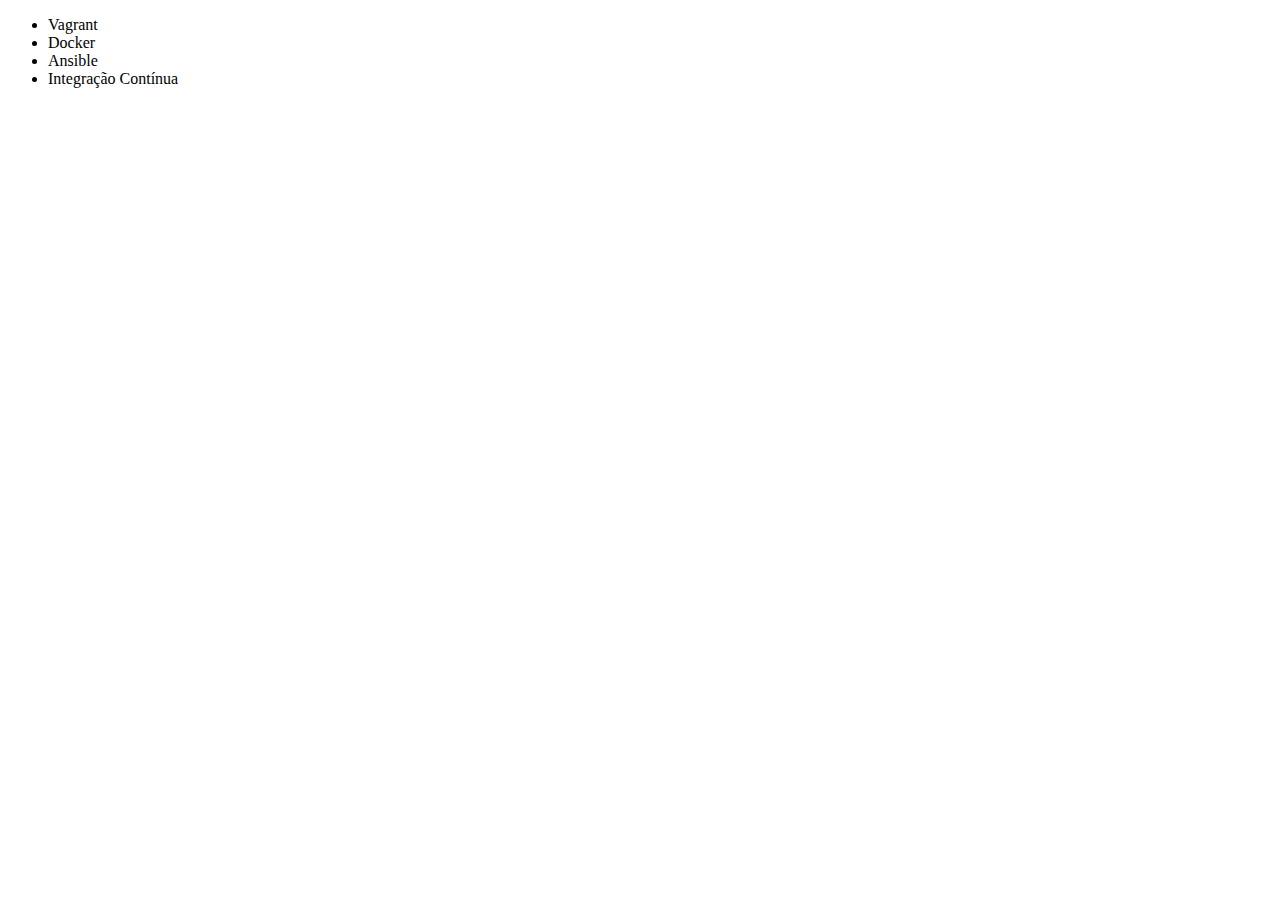
<file: Git-GitHub/index.html>
<!DOCTYPE html>
<html lang="pt-br">
<head>
    <meta charset="UTF-8">
    <title>Cursos da Alura</title>
</head>
<body>
    <ul>
        <li>Vagrant</li>
        <li>Docker</li>
        <li>Ansible</li>
        <li>Integração Contínua</li>
    </ul>
</body>
</html>
</file>
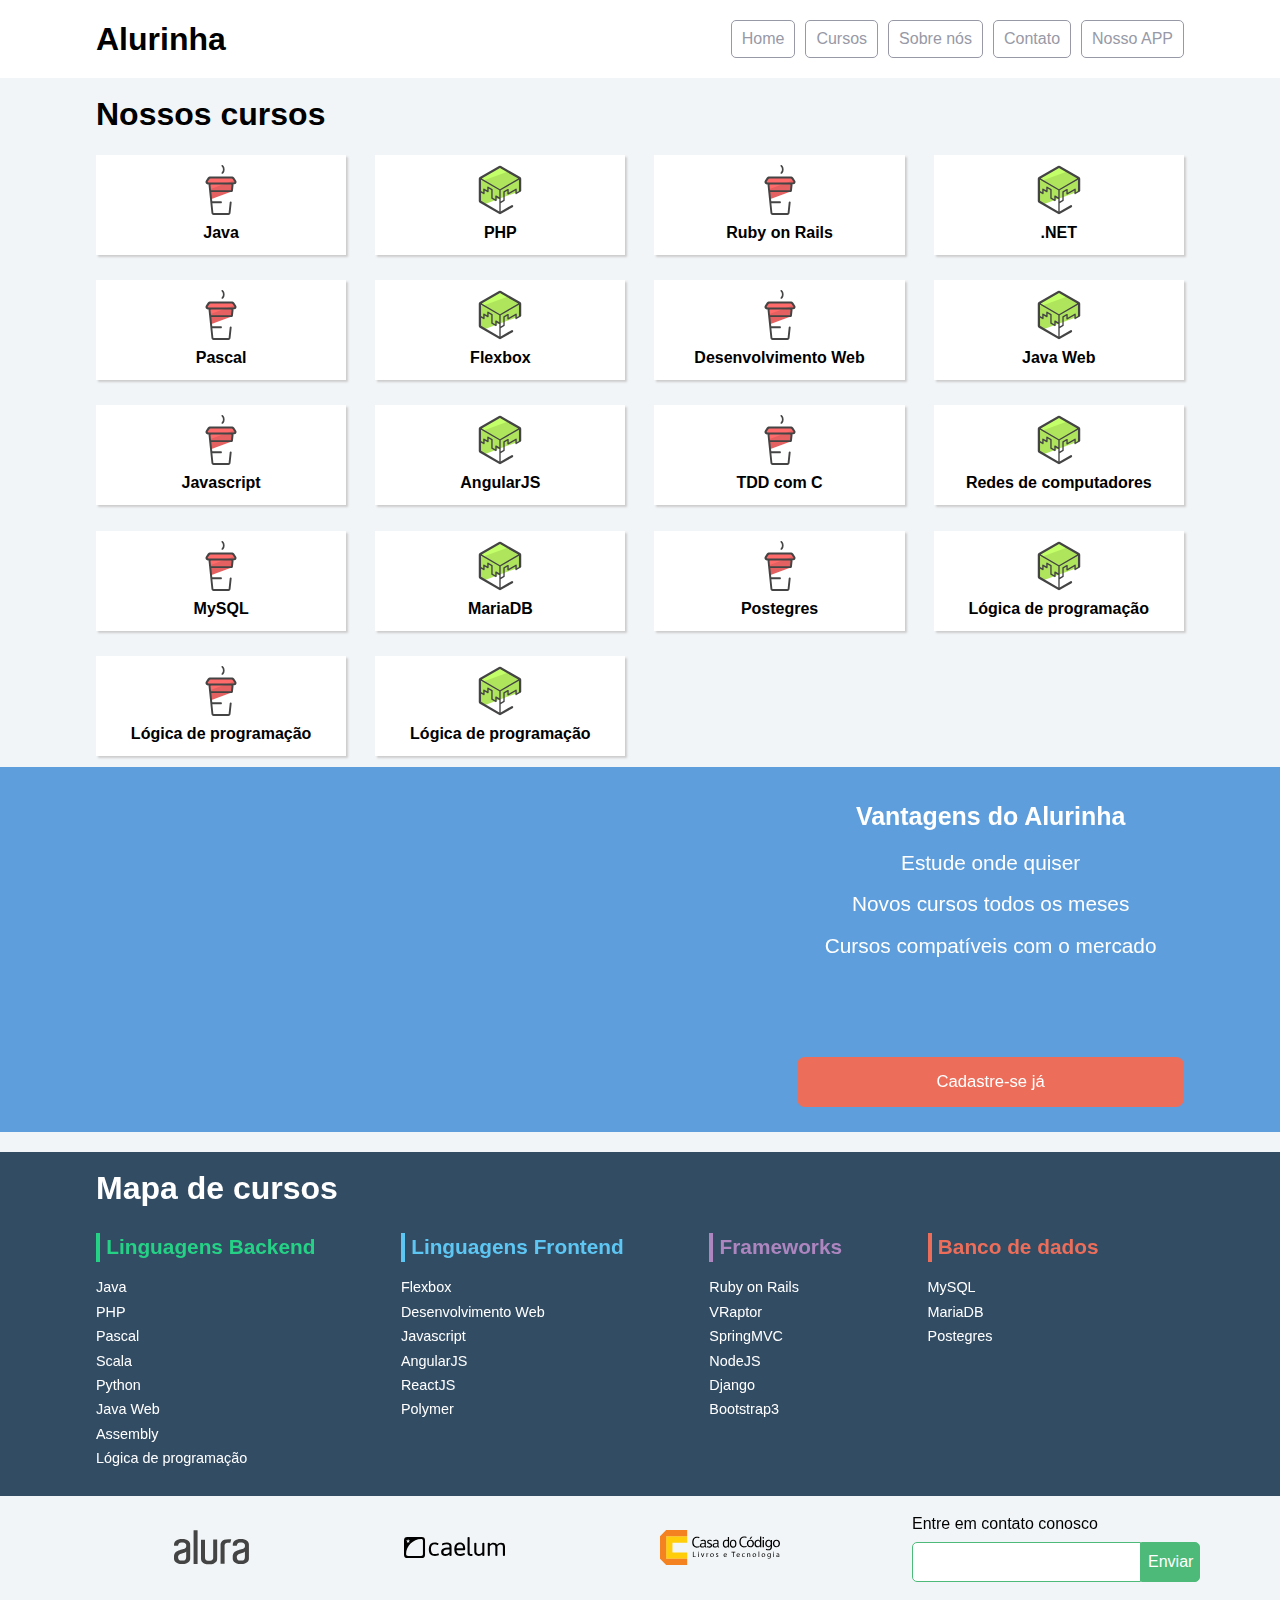
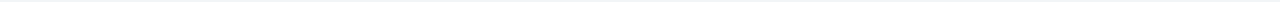
<file: Flexbox/posicione-elementos-com-flexbox-809f39a39e473c574e3c6d9d9929626f8d1352fa/index.html>
<!doctype html>
<html>
<head>
	<meta charset="utf-8">
	<meta name="viewport" content="width=device-width, initial-scale=1">
	<title>Alurinha | Cursos online</title>
	<link rel="stylesheet" href="css/reset.css">
	<link rel="stylesheet" href="css/style.css">
	<link rel="stylesheet" href="css/flexbox.css">
</head>
<body>

	<header class="cabecalhoPrincipal">
		<div class="container">
			<h1 class="cabecalhoPrincipal-titulo">
				<a href="#">Alurinha</a>
			</h1>

			<nav class="cabecalhoPrincipal-nav">
				<a class="cabecalhoPrincipal-nav-link" href="#">Home</a>
				<a class="cabecalhoPrincipal-nav-link" href="#">Cursos</a>
				<a class="cabecalhoPrincipal-nav-link" href="#">Sobre nós</a>
				<a class="cabecalhoPrincipal-nav-link" href="#">Contato</a>
				<a class="cabecalhoPrincipal-nav-link cabecalhoPrincipal-nav-link-app" href="#">Nosso APP</a>
			</nav>
		</div>

	</header>

	<main class="conteudoPrincipal">
		<div class="container">
			<h2 class="subtitulo">Nossos cursos</h2>

			<nav>
				<ul class="conteudoPrincipal-cursos">
					<li class="conteudoPrincipal-cursos-link"><a href="#">Java</a></li>
					<li class="conteudoPrincipal-cursos-link"><a href="#">PHP</a></li>
					<li class="conteudoPrincipal-cursos-link"><a href="#">Ruby on Rails</a></li>
					<li class="conteudoPrincipal-cursos-link"><a href="#">.NET</a></li>
					<li class="conteudoPrincipal-cursos-link"><a href="#">Pascal</a></li>
					<li class="conteudoPrincipal-cursos-link"><a href="#">Flexbox</a></li>
					<li class="conteudoPrincipal-cursos-link"><a href="#">Desenvolvimento Web</a></li>
					<li class="conteudoPrincipal-cursos-link"><a href="#">Java Web</a></li>
					<li class="conteudoPrincipal-cursos-link"><a href="#">Javascript</a></li>
					<li class="conteudoPrincipal-cursos-link"><a href="#">AngularJS</a></li>
					<li class="conteudoPrincipal-cursos-link"><a href="#">TDD com C</a></li>
					<li class="conteudoPrincipal-cursos-link"><a href="#">Redes de computadores</a></li>
					<li class="conteudoPrincipal-cursos-link"><a href="#">MySQL</a></li>
					<li class="conteudoPrincipal-cursos-link"><a href="#">MariaDB</a></li>
					<li class="conteudoPrincipal-cursos-link"><a href="#">Postegres</a></li>
					<li class="conteudoPrincipal-cursos-link"><a href="#">Lógica de programação</a></li>
					<li class="conteudoPrincipal-cursos-link"><a href="#">Lógica de programação</a></li>
					<li class="conteudoPrincipal-cursos-link"><a href="#">Lógica de programação</a></li>
				</ul>
			</nav>
		</div>

		<section class="videoSobre">
			<div class="container">
				<iframe class="videoSobre-video" width="560" height="315" src="https://www.youtube.com/embed/bIlOsJzBVaY?list=PLh2Y_pKOa4UcF1BYPJR3EIMRi3nWAUxIp" frameborder="0" allowfullscreen></iframe>
				
				<div class="videoSobre-sobre">
					<h2 class="videoSobre-sobre-title">Vantagens do Alurinha</h2>
					<ul class="videoSobre-sobre-list">
						<li class="videoSobre-sobre-item">Estude onde quiser</li>
						<li class="videoSobre-sobre-item">Novos cursos todos os meses</li>
						<li class="videoSobre-sobre-item">Cursos compatíveis com o mercado</li>
					</ul>
					<button class="videoSobre-button">Cadastre-se já</button>
				</div>
			</div>
		</section>

	</main>

	<footer class="rodapePrincipal">
		<div class="container">

			<section class="rodapePrincipal-navMap">
				<h3 class="subtitulo">Mapa de cursos</h3>
				<nav class="rodapePrincipal-navMap-list">

					<h4 class="navmap-list-title navmap-list-title-backend">Linguagens Backend</h4>
					<a class="rodapePrincipal-navMap-link" href="#">Java</a>
					<a class="rodapePrincipal-navMap-link" href="#">PHP</a>
					<a class="rodapePrincipal-navMap-link" href="#">Pascal</a>
					<a class="rodapePrincipal-navMap-link" href="#">Scala</a>
					<a class="rodapePrincipal-navMap-link" href="#">Python</a>
					<a class="rodapePrincipal-navMap-link" href="#">Java Web</a>
					<a class="rodapePrincipal-navMap-link" href="#">Assembly</a>
					<a class="rodapePrincipal-navMap-link" href="#">Lógica de programação</a>

					<h4 class="navmap-list-title navmap-list-title-frontend">Linguagens Frontend</h4>
					<a class="rodapePrincipal-navMap-link" href="#">Flexbox</a>
					<a class="rodapePrincipal-navMap-link" href="#">Desenvolvimento Web</a>
					<a class="rodapePrincipal-navMap-link" href="#">Javascript</a>
					<a class="rodapePrincipal-navMap-link" href="#">AngularJS</a>
					<a class="rodapePrincipal-navMap-link" href="#">ReactJS</a>
					<a class="rodapePrincipal-navMap-link" href="#">Polymer</a>
					
					<h4 class="navmap-list-title navmap-list-title-framework">Frameworks</h4>
					<a class="rodapePrincipal-navMap-link" href="#">Ruby on Rails</a>
					<a class="rodapePrincipal-navMap-link" href="#">VRaptor</a>
					<a class="rodapePrincipal-navMap-link" href="#">SpringMVC</a>
					<a class="rodapePrincipal-navMap-link" href="#">NodeJS</a>
					<a class="rodapePrincipal-navMap-link" href="#">Django</a>
					<a class="rodapePrincipal-navMap-link" href="#">Bootstrap3</a>

					<h4 class="navmap-list-title navmap-list-title-bancoDeDados">Banco de dados</h4>
					<a class="rodapePrincipal-navMap-link" href="#">MySQL</a>
					<a class="rodapePrincipal-navMap-link" href="#">MariaDB</a>
					<a class="rodapePrincipal-navMap-link" href="#">Postegres</a>

				</nav>
			</section>

		</div>

		<section class="rodapePrincipal-patrocinadores">
			<div class="container">
				<ul class="rodapePrincipal-patrocinadores-list">
					<li>
						<a class="rodapePrincipal-patrocinadores-list-link patrocinadores-list-link-alura" href="#">
							<img src="img/logos/alura.svg" alt="Logo da Alura">
						</a>
					</li>
					<li>
						<a class="rodapePrincipal-patrocinadores-list-link patrocinadores-list-link-caelum" href="#">
							<img src="img/logos/caelum.svg" alt="Logo da Caelum">
						</a>
					</li>
					<li>
						<a class="rodapePrincipal-patrocinadores-list-link patrocinadores-list-link-casaDoCodigo" href="#">
							<img src="img/logos/cdc.svg" alt="Logo da Casa do Código">
						</a>
					</li>
				</ul>
				<form class="rodapePrincipal-contatoForm" action="#">
					<fieldset>
						<legend class="rodapePrincipal-contatoForm-legend" for="email-contato">Entre em contato conosco</legend>
						<div class="rodapePrincipal-contatoForm-fieldset"> 
							<input class="rodapePrincipal-contatoForm-emailInput" type="email" name="email-contato" id="email-contato">
							<button class="rodapePrincipal-contatoForm-submit" type="submit">Enviar</button>
						</div>
					</fieldset>
				</form>
			</div>
		</section>
	</footer>

</body>
</html>
</file>
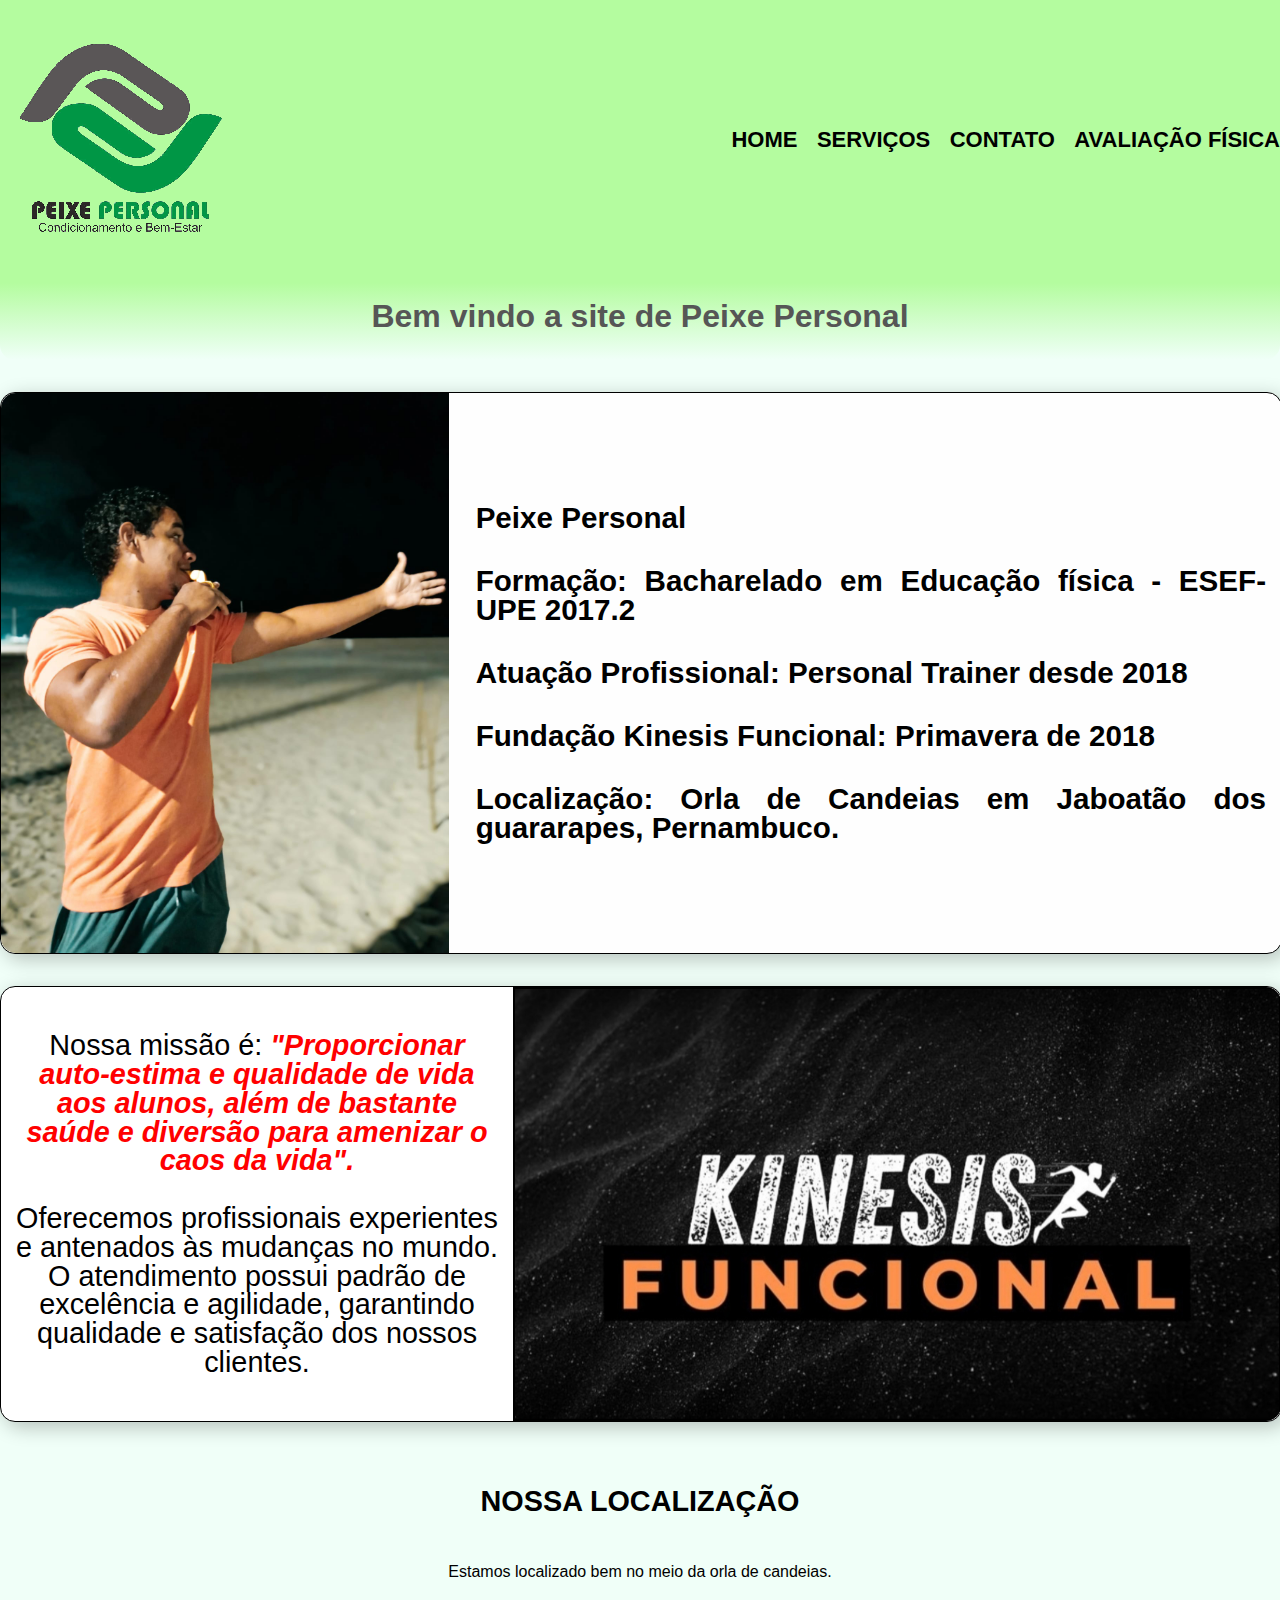
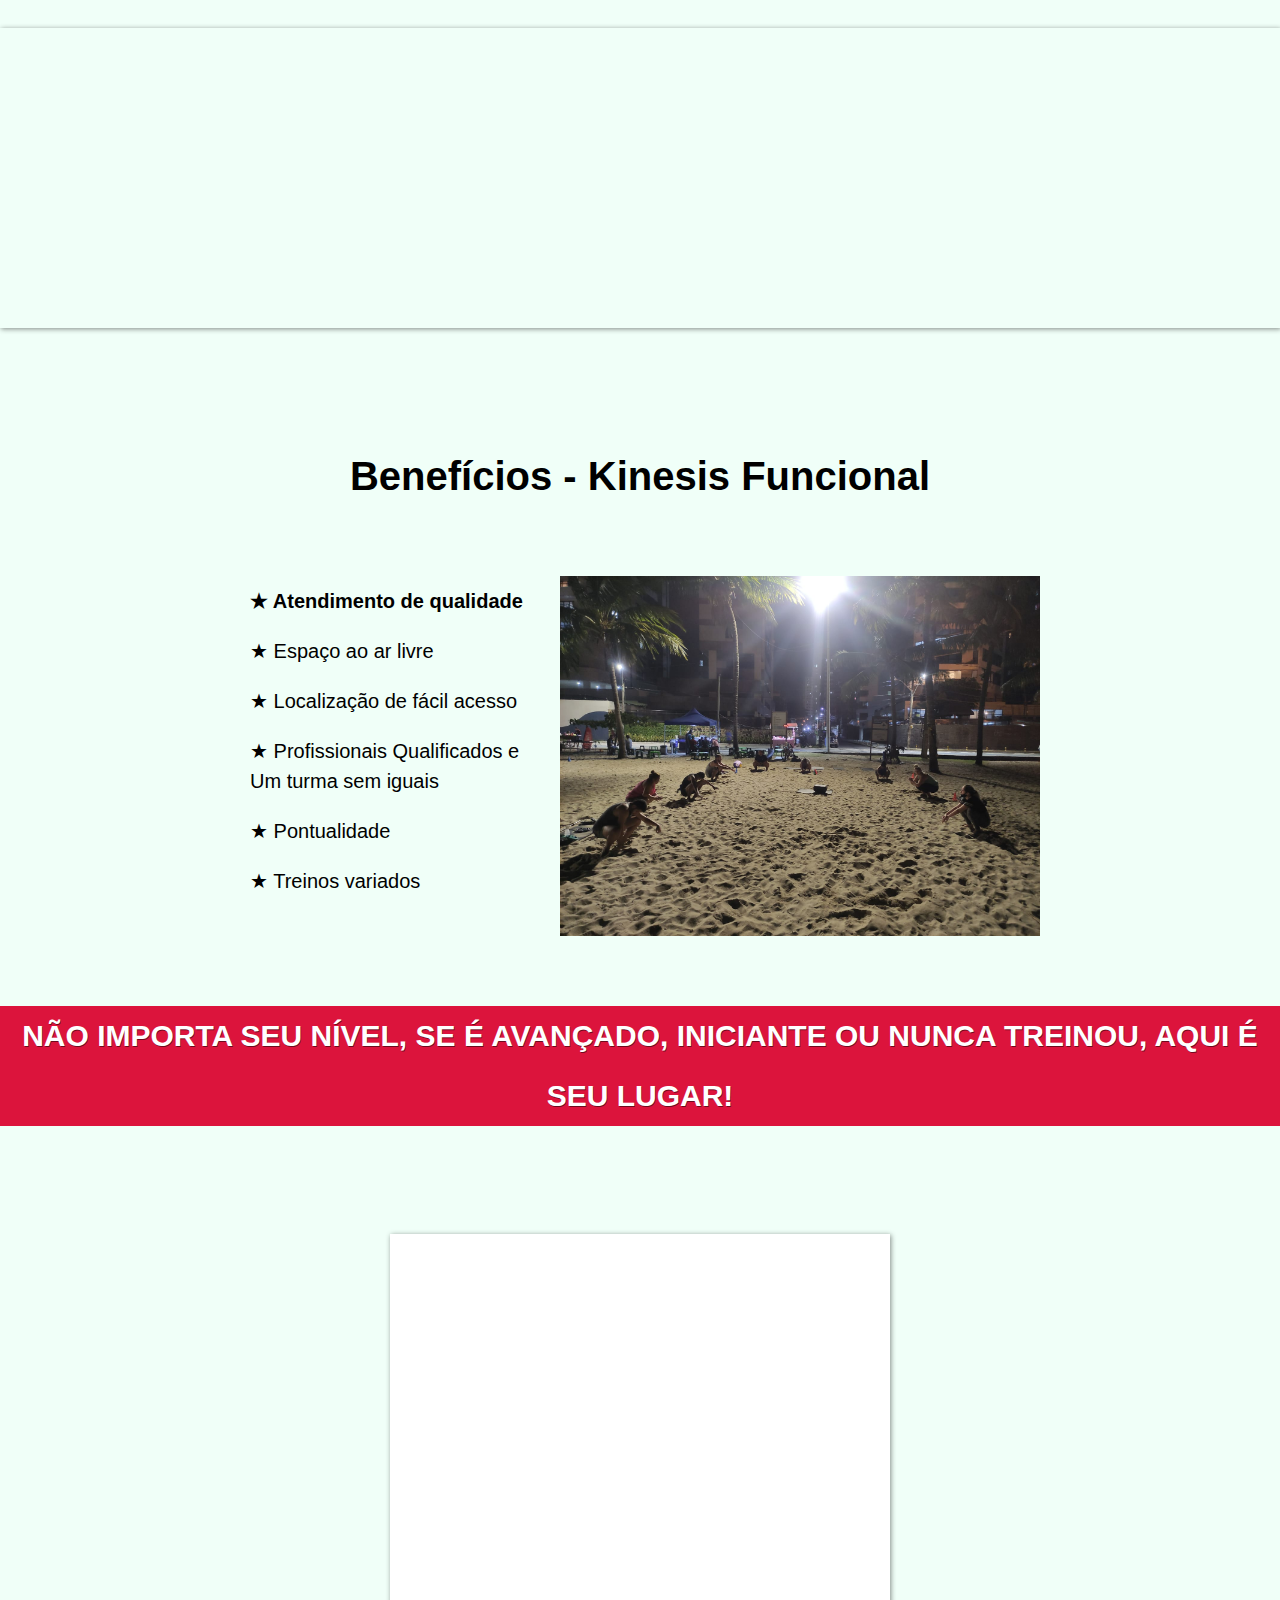
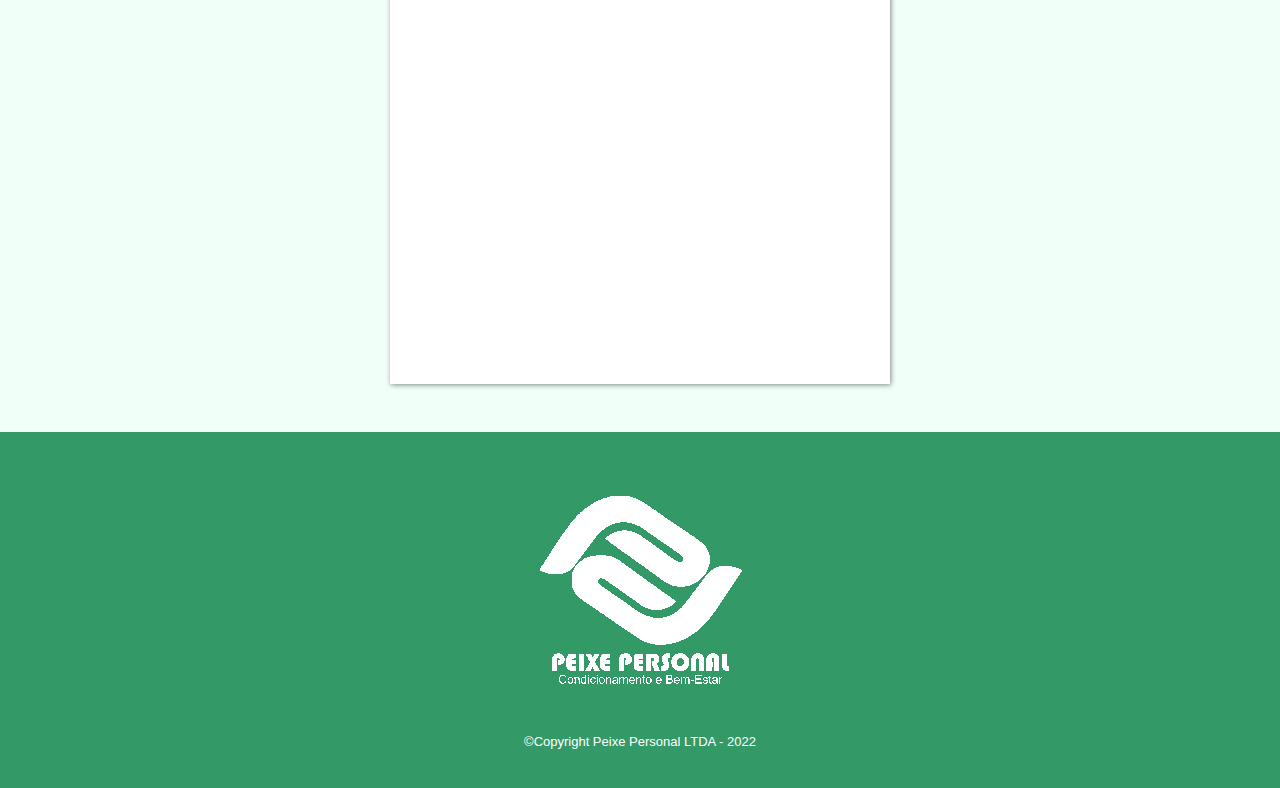
<file: html-css3-alura/alura funcional/index.html>
<!DOCTYPE html>
<html lang="pt-br">
    <head>
        <meta charset="UTF-8">
        <link rel="shortcut icon" href="imagens/favicon.ico" type="image/x-icon">
        <title>Peixe Personal</title>
        <meta name="viewport" content="width=device-width, initial-scale=1.0">
        <link rel="stylesheet" href="css/reset.css">
        <link rel="stylesheet" href="css/style.css">
        <link rel="shortcut icon" href="imagens/favicon.ico" type="image/x-icon">
    </head>
    <body>
        <header>
            <div class="caixa">
                <h1><img class="pps" src="imagens/peixepersonal.png"></h1>
                <nav>
                    <ul>
                        <li><a href="index.html" target="_self" rel="prev">Home</a></li>
                        <li><a href="produtos/produtos.html" target="_self" rel="next">Serviços</a></li>
                        <li><a href="contato/contato.html" target="_self" rel="next">Contato</a></li>
                        <li><a href="http://www.saudeemmovimento.com.br/saude/avaliation_fisica_i.htm" target="_blank" rel="nofollow">Avaliação Física</a></li>                
                    </ul>
                </nav>
            </div>
        </header>
        <main>
            <h2 class="bemvindo">Bem vindo a site de Peixe Personal</h2>
            <div class="descricao-site">
                <section class="peixepersonal">
                <img class="peixefoto" src="imagens/peixe1.jpeg">
                <ul>
                    <li>Peixe Personal</li>
                    <li>Formação: Bacharelado em Educação física - ESEF-UPE 2017.2</li> 
                    <li>Atuação Profissional: Personal Trainer desde 2018</li>
                    <li>Fundação Kinesis Funcional: Primavera de 2018</li>
                    <li>Localização: Orla de Candeias em Jaboatão dos guararapes, Pernambuco.</li>
                </ul>
            </section>
            <section class="kinesisfuncional">
                <div class="textokinesis">
                <p  id="missao"><em>Nossa missão é: <strong> "Proporcionar auto-estima e qualidade de vida aos alunos, além de bastante saúde e diversão para amenizar o caos da vida".</strong></em><br><br>Oferecemos profissionais experientes e antenados às mudanças no mundo. O atendimento possui padrão de excelência e agilidade, garantindo qualidade e satisfação dos nossos clientes.</p>
                </div>
                <img class="kinesisfoto" src="imagens/kinesis.png">
            </section> 
            </div>
            <section class="mapa">
                <h3 class="localizacao">NOSSA LOCALIZAÇÃO</h3>
                <p>Estamos localizado bem no meio da orla de candeias.</p>
                <div class="mapa-conteudo">
                    <iframe src="https://www.google.com/maps/embed?pb=!1m18!1m12!1m3!1d3949.082317375147!2d-34.920496949193584!3d-8.19446269407345!2m3!1f0!2f0!3f0!3m2!1i1024!2i768!4f13.1!3m3!1m2!1s0x7aae14e2e601b1d%3A0x68431d89dbc5277c!2sKinesis%20funcional!5e0!3m2!1spt-BR!2sbr!4v1658522866418!5m2!1spt-BR!2sbr" width="100%" height="300" style="border:0;" allowfullscreen="" loading="lazy" referrerpolicy="no-referrer-when-downgrade"></iframe>
                </div>
            </section> 
            <section class="beneficios">
                <h2>Benefícios - Kinesis Funcional</h2>
                    <div class="conteudo-beneficios">
                        <ul class="lista-beneficios">
                            <li class="itens">Atendimento de qualidade</li>
                            <li class="itens">Espaço ao ar livre  </li>
                            <li class="itens">Localização de fácil acesso</li>
                            <li class="itens">Profissionais Qualificados e Um turma sem iguais</li>
                            <li class="itens">Pontualidade</li>
                            <li class="itens">Treinos variados</li>
                        </ul><img src="imagens/foto-beneficios.jpeg" class="imagem-beneficios" title="Foto Alongando" alt="foto da turma alongando">
                    </div>
                    <h3>Não importa seu nível, se é avançado, iniciante ou nunca treinou, aqui é seu lugar!</li>
            </section>
            <section class="post">
                <iframe src="https://www.facebook.com/plugins/post.php?href=https%3A%2F%2Fwww.facebook.com%2FKinesisFuncional%2Fposts%2F4923939281019530&show_text=true&width=500" width="500" height="654" style="border:none;overflow:hidden" scrolling="no" frameborder="0" allowfullscreen="true" allow="autoplay; clipboard-write; encrypted-media; picture-in-picture; web-share"></iframe>
            </section>
            <!-- <div class="box2">
                    <img  class="fim" src="imagens/fun1.jpeg">
                    <img  class="fim" src="imagens/fun2.jpeg">   
                    <img  class="fim" src="imagens/fun5.jpeg">
                    <img  class="fim" src="imagens/fun7.jpeg">
                    <img  class="fim" src="imagens/fun9.jpeg">
                    <img  class="fim" src="imagens/fun4.jpeg">
                    <img  class="fim" src="imagens/fun10.jpeg">
            </div> -->
        </main>
        <footer>
            <img src="imagens/personalBranco.png">
            <p class="copyright">&copy;Copyright Peixe Personal LTDA - 2022</p>
        </footer>
    </body>
</html>
</file>
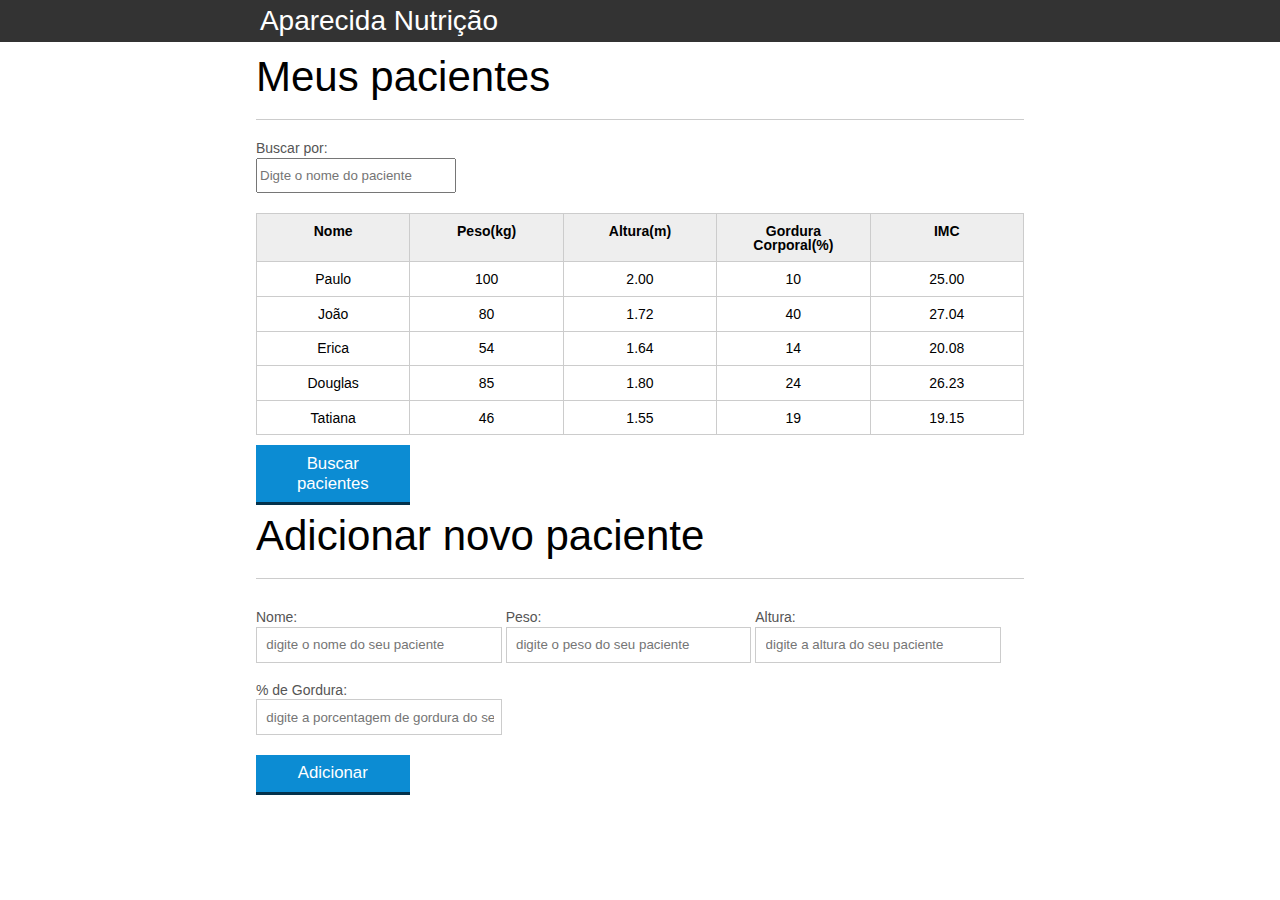
<file: Javascript/Capítulo 1/introducao-javascript/index.html>
<!DOCTYPE html>
<html lang="pt-br">
	<head>
		<meta charset="UTF-8">
		<title>Aparecida Nutrição</title>
		<link rel="icon" href="favicon.ico" type="image/x-icon">
		<link rel="stylesheet" type="text/css" href="css/reset.css">
		<link rel="stylesheet" type="text/css" href="css/index.css">
		
	</head>
	<body>

		<header>
			<div class="container">
				<h1>Aparecida Nutrição</h1>
			</div>
		</header>
		<main>
			<section class="container">
				<h2 class="subtitulo">Meus pacientes</h2>
				<label for="filtrar-tabela">Buscar por:</label>
				<input type="text" name="filtro" id="filtrar-tabela" placeholder="Digte o nome do paciente">
				<table>
					<thead>
						<tr>
							<th>Nome</th>
							<th>Peso(kg)</th>
							<th>Altura(m)</th>
							<th>Gordura Corporal(%)</th>
							<th>IMC</th>
						</tr>
					</thead>
					<tbody id="tabela-pacientes">
						<tr class="paciente" id="primeiro-paciente" >
							<td class="info-nome">Paulo</td>
							<td class="info-peso">100</td>
							<td class="info-altura">2.00</td>
							<td class="info-gordura">10</td>
							<td class="info-imc">0</td>
						</tr>

						<tr class="paciente" >
							<td class="info-nome">João</td>
							<td class="info-peso">80</td>
							<td class="info-altura">1.72</td>
							<td class="info-gordura">40</td>
							<td class="info-imc">0</td>
						</tr>

						<tr class="paciente" >
							<td class="info-nome">Erica</td>
							<td class="info-peso">54</td>
							<td class="info-altura">1.64</td>
							<td class="info-gordura">14</td>
							<td class="info-imc">0</td>
						</tr>

						<tr class="paciente">
							<td class="info-nome">Douglas</td>
							<td class="info-peso">85</td>
							<td class="info-altura">1.80</td>
							<td class="info-gordura">24</td>
							<td class="info-imc">0</td>
						</tr>
						<tr class="paciente" >
							<td class="info-nome">Tatiana</td>
							<td class="info-peso">46</td>
							<td class="info-altura">1.55</td>
							<td class="info-gordura">19</td>
							<td class="info-imc">0</td>
						</tr>
					</tbody>
				</table>
				<span id="erro-ajax" class="invisivel">Erro ao buscar os pacientes</span>
				<button id="buscar-paciente" class="botao bto-principal">Buscar pacientes</button>

			</section>
			
		</main>
			<!-- ... -->
		<section class="container">
			<h2 id="titulo-form">Adicionar novo paciente</h2>
			<ul id="mensagens-erro">

			</ul>
			<form id="form-adiciona">
				<div class="grupo">
					<label for="nome">Nome:</label>
					<input id="nome" name="nome" type="text" placeholder="digite o nome do seu paciente" class="campo">
				</div>
				<div class="grupo">
					<label for="peso">Peso:</label>
					<input id="peso" name="peso" type="text" placeholder="digite o peso do seu paciente" class="campo campo-medio">
				</div>
				<div class="grupo">
					<label for="altura">Altura:</label>
					<input id="altura" name="altura" type="text" placeholder="digite a altura do seu paciente" class="campo campo-medio">
				</div>
				<div class="grupo">
					<label for="gordura">% de Gordura:</label>
					<input id="gordura" type="text" placeholder="digite a porcentagem de gordura do seu paciente" class="campo campo-medio">
				</div>

				<button id="adicionar-paciente" class="botao bto-principal">Adicionar</button>
			</form>
		</section>

		<script src="js/tabela.js"></script>
		<script src="js/form.js"></script>
		<script src="js/remover.js"></script>
		<script src="js/filtra.js"></script>
		<script src="js/buscar-pacientes.js"></script>



		
	</body>
</html>
</file>
<file: Flexbox/posicione-elementos-com-flexbox-809f39a39e473c574e3c6d9d9929626f8d1352fa/css/style.css>
body {
	background-color: #F2F5F7;
	font-family: 'Open Sans',Arial,sans-serif;
}

.container {
	width: 94%;
	margin: 0 auto;
}

.cabecalhoPrincipal {
	background-color: #FFF;
	padding: 20px 0;
}

.cabecalhoPrincipal-titulo {
	font-weight: bold;
	font-size: 2em;
	margin-bottom: 20px;
}

.cabecalhoPrincipal-titulo a {
	text-decoration: none;
	color: inherit;
}

.cabecalhoPrincipal-nav-link {
	padding: 10px;
	margin-bottom: 10px;
	color: #9799A6;
	background-color: #FFF;
	text-decoration: none;
	transition: .5s;
	display: block;

	border-bottom: 1px solid #9799A6;
}

.conteudoPrincipal {
	margin-top: 20px;
	margin-bottom: 20px;
}

.subtitulo {
	font-weight: bold;
	font-size: 32px;
	margin-bottom: 10px;
	text-align: center;
}

.conteudoPrincipal-cursos-link {
	height: 100px;
	background-color: #FFF;
	text-align: center;
	margin: 1%;
	transition: .3s;
	box-shadow: 2px 2px 2px #CCC;
	position: relative;
}

.conteudoPrincipal-cursos-link a {
	text-decoration: none;
	color: #000;
	font-weight: bold;
	display: block;
	width: 100%;
	height: 100%;
	position: absolute;
	top: 0;
	left: 0;
}

.conteudoPrincipal-cursos-link:hover {
	box-shadow: 4px 4px 4px #CCC;
}

.conteudoPrincipal-cursos-link a:before {
	content: '';
	display: block;
	width: 50px;
	height: 50px;
	margin: 10px auto;
}

.conteudoPrincipal-cursos-link:nth-child(even) a:before {
	background: url(../img/background1.svg) no-repeat;	
}

.conteudoPrincipal-cursos-link:nth-child(odd) a:before {
	background: url(../img/background2.svg) no-repeat;
}


.rodapePrincipal {
	background-color: #324C64;
	padding-top: 20px;
}

.rodapePrincipal .subtitulo {
	color: #FFF;
}

.rodapePrincipal-navMap-link {
	text-decoration: none;
	color: #FFF;
	margin-top: 10px;
}

.rodapePrincipal-navMap-link {
	font-size: .9em;
}

.navmap-list-title {
	font-weight: 700;
	font-size: 1.3em;
	margin: .9em 0;
	padding-left: .3em;
	padding-top: .2em;
	padding-bottom: .2em;
}

.navmap-list-title + .rodapePrincipal-navMap-link {
	margin-top: 0;
}

.navmap-list-title-bancoDeDados { color: #EC6E5A; border-left: 4px solid #EC6E5A; }
.navmap-list-title-framework { color: #AD85BF; border-left: 4px solid #AD85BF; }
.navmap-list-title-frontend { color: #5EC6F3; border-left: 4px solid #5EC6F3; }
.navmap-list-title-backend { color: #25D285; border-left: 4px solid #25D285; }

.rodapePrincipal-patrocinadores {
	margin-top: 30px;
	background: #F2F5F7;
	padding: 20px 0;
}

.rodapePrincipal-contatoForm {
	margin-top: 20px;
	text-align: center;
}

.rodapePrincipal-contatoForm label[for=email-contato] {
	font-weight: bold;
	font-size: 14px;
	color: #000;
	margin-bottom: 5px;
	display: block;
}

.rodapePrincipal-contatoForm-emailInput {
	border-top-left-radius: 5px;
	border-bottom-left-radius: 5px;
	padding: 10px;
}

.rodapePrincipal-contatoForm-submit {
	border-top-right-radius: 5px;
	border-bottom-right-radius: 5px;
	background-color: #4DBA7A;
	color: #FFF;
	cursor: pointer;
	
}

.rodapePrincipal-contatoForm-submit,
.rodapePrincipal-contatoForm-emailInput {
	outline: 0;
	border: 1px solid #4DBA7A;
	box-sizing: border-box;
	font-size: 16px;
}

.videoSobre {
	background-color: #5E9EDC;
	padding: 25px 0;

}

.videoSobre-video {
	max-width: 100%;
}

.videoSobre .container {
	color: #FFF;
}

.videoSobre-sobre-title {
	font-size: 1.2em;
	font-weight: bolder;
}

.videoSobre-sobre {
	font-size: 1.3em;
	line-height: 2;
}

.videoSobre-button {
	border-radius: 8px;
	background-color: #ec6e5a;
	display: block;
	color: #FFF;
	border: none;
	height: 50px;
	font-size: .8em;
	outline: none;
}

.rodapePrincipal-contatoForm-legend {
	margin-bottom: 10px;
}

@media(min-width: 769px) {

	.container {
		width: 85%;	
	}

	.subtitulo {
		text-align: left;
	}

	.cabecalhoPrincipal-nav-link {
		border-radius: 5px;
		border: 1px solid #9799A6;
	}

	.cabecalhoPrincipal-nav-link:hover {
		color: #FFF;
		background-color: #9799A6;
	}

	.cabecalhoPrincipal-titulo {
		margin: 0;
	}

	.cabecalhoPrincipal-nav {
		width: auto;
	}

	.cabecalhoPrincipal-nav-link {
		width: auto;
		margin: 0 0 0 10px;
	}

	.rodapePrincipal-contatoForm {
		margin-top: 0;
		text-align: left;
	}

	.conteudoPrincipal-cursos-link:nth-child(3n) {
		margin-right: 0;
	}

	.conteudoPrincipal-cursos-link:nth-child(3n+1) {
		margin-left: 0;
	}

}

@media(min-width: 1000px) {
	.conteudoPrincipal-cursos-link {
		margin: 1.333%;
	}

	.conteudoPrincipal-cursos-link:nth-child(3n) {
		margin-right: 1.33%;
	}

	.conteudoPrincipal-cursos-link:nth-child(3n+1) {
		margin-left: 1.333%;
	}

	.conteudoPrincipal-cursos-link:nth-child(4n) {
		margin-right: 0;
	}

	.conteudoPrincipal-cursos-link:nth-child(4n+1) {
		margin-left: 0;
	}

	.videoSobre-sobre {
		margin-left: 1.5em;
	}

}
</file>
<file: Flexbox/posicione-elementos-com-flexbox-809f39a39e473c574e3c6d9d9929626f8d1352fa/css/flexbox.css>
/* .cabecalhoPrincipal-titulo{
    display: inline-block;
    vertical-align: middle;
}
.cabecalhoPrincipal-nav{
    display: inline-block;
    vertical-align: middle; 
    float: right
    display: inline

} */
.cabecalhoPrincipal .container{
    display: flex;
    align-items: center;
    justify-content: space-between;
}
.cabecalhoPrincipal-nav{
    display: flex;
}
.rodapePrincipal-patrocinadores .container{
    display: flex;
    justify-content: space-between;
}
.rodapePrincipal-patrocinadores-list{
    display: flex;
    align-items: center;
    width: 70%;
    margin-right: 5%;
    justify-content: space-around;
}
.rodapePrincipal-contatoForm{
    width: 25%;
}
.rodapePrincipal-contatoForm-fieldset{
    display: flex;
}
.rodapePrincipal-navMap-list{
    display: flex;
    /* flex-direction: column;
    flex-wrap: wrap; */
    flex-flow: column wrap;
    height: 252px;
}
.conteudoPrincipal-cursos{
    display: flex;
    flex-wrap: wrap;

}
.conteudoPrincipal-cursos-link{
    width: 23%;
    margin-bottom: 1%;
}
.conteudoPrincipal-cursos-link:nth-child(4n){
    margin-right: 0;

}
.conteudoPrincipal-cursos-link:nth-child(4n+1){
    margin-left: 0;

}
@media  (max-width: 768px){
        
    .cabecalhoPrincipal-nav{
        flex-direction: column;
    }
    .cabecalhoPrincipal .container{
        flex-direction: column;
        align-items: initial;
        text-align: center;
    }
    .conteudoPrincipal-cursos-link{
        width: 100%;
        
    }
    .conteudoPrincipal-cursos{
        flex-direction: column;
    }
    .rodapePrincipal-navMap-list{
        height: auto;
    }
    .rodapePrincipal-patrocinadores .container{
        flex-direction: column;
        align-items: center;
    }
    .rodapePrincipal-contatoForm{
        width: 100%;
    }
    .rodapePrincipal-patrocinadores-list{
        margin: 0;
        width: 100%;
    }
    .rodapePrincipal-contatoForm-fieldset{
        justify-content: center;
    }
    .cabecalhoPrincipal-nav-link-app{
        order: -1;
    }
    .videoSobre .container{
      flex-direction: column;
    }
  .videoSobre-video{
    margin: 0 auto;
  }
}
.videoSobre .container{
  display: flex;

}
.videoSobre-sobre{
  display: flex;
  flex-direction: column;
  text-align: center;
  flex-grow: 1;
  margin-left: 1.5em;

}
.videoSobre-video{
  flex-grow: 2;
  flex-shrink: 2;
  
}
.videoSobre-sobre-list{
  flex-grow: 1;
}
</file>
<file: html-css3-alura/alura funcional/css/style.css>
*{
    max-width: 100%;
}
body{
    box-sizing: border-box;
    font-family: 'Roboto', sans-serif;
    background-color:  rgb(240,255,248);

}
header{
    padding: 20px 0;
    background: url("../imagens/logoh.png");
}
#menu{
    top: 0;
    height:0;
    position: fixed;
}
.caixa{
    position: relative;
    width: 1280px;
    margin: 0 auto;
    font-family: 'Roboto', sans-serif;
}
nav{
    display: inline-flex;
    position: absolute;
    top: 45%;
    right: 0;

}
nav li{
    display: inline-flex;
    margin: 0 0 0 15px;
}
nav a {
    text-transform: uppercase;
    color: #000000;
    font-weight: bold;
    font-size: 22px;
    text-decoration: none;
}
nav a:hover{
    transform: scale(1.1);
    transition: .2s;
    background-color: rgb(240,255,248);
}
.titulo-principal{
    padding-left: 20px;
}
.bemvindo{
    width: 100%;
    height: 60px;
    text-align: center;
    padding-top: 17px;
    background: linear-gradient(#b4fc9f, rgb(240,255,248)); 
    margin: 0 auto;
    font-weight: bold;
    font-size: 2em;
    font-style: normal;
    border-radius: 0 0 15px 15px;
    color: #565656;
    font-family: 'Roboto', sans-serif;
}

.descricao-site{
    margin-top: 2em;
    background-color: rgb(240,255,248);
}
.peixepersonal {
    width: 1280px;
    position: relative;
    display:flex;
    align-items: center;
    justify-content: center;
    max-width: 100%;
    margin: auto;
    margin-bottom: 2em;
    background-color: #fefefe;
    box-shadow:  5px 5px 20px rgba(0, 0, 0, 0.247);
    border: 1px solid black;
    border-radius: 15px;
}
.peixefoto{
    width: 35%;
    border-top-left-radius: 15px;
    border-bottom-left-radius: 15px;
}
.peixepersonal li{
    width: 95%;
    position: relative;
    display: flex;
    text-align: justify;
    font-size: 2.0em;
    font-weight: bold;
    padding: 2% ;
    margin:0 10px 0 10px ;
    font-family: 'Roboto', sans-serif;
}
.kinesisfuncional{
    width: 1280px;
    position: relative;
    justify-content: center;
    align-items: center;
    display: flex;
    margin: auto;
    max-width: 100%;
    box-shadow:  5px 5px 20px rgba(0, 0, 0, 0.247);
    background-color: white;
    border: 1px solid black;
    border-radius: 15px;
}
.kinesisfoto{
    width: 60%;
    border-bottom-right-radius: 15px;
    border-top-right-radius: 15px;
}
.textokinesis{
    padding: 0 1%;
    width: 40%;
    display: inline-flex;
    font-size: 1.8em;
    text-align: center;
    align-items: center;
    vertical-align: top;
    font-family: 'Roboto', sans-serif;
}
/* 
.bemvindo::first-letter{
    font-size: 2em;
    color: black;
}
.textokinesis p::first-line{
    font-style: italic;
} */
em strong{
    color: red;
    font-weight: bold;
    font-style: italic;
}
.mapa{
    justify-content: center;
    align-items: center;
    margin: auto;
    padding: 3em 0;
    background-color:  rgb(240,255,248);
}
.mapa p{
    padding: 3em 0;
    text-align: center;
}
.mapa iframe{
    box-shadow: 1px 1px 5px  rgba(0, 0, 0, 0.459);
}
.mapa-conteudo{
    width: 1280px;
    margin: 0 auto;
}
.localizacao, .beneficios h2{
    width: 100%;
    text-align: center;
    padding-top: 17px;
    margin: 0 auto;
    font-weight: bold;
    font-style: normal;
    font-family: 'Roboto', sans-serif;
    font-size: 1.8em;
    color: #000;
}
.beneficios {
    background: rgb(240,255,248);
    font-size: 20px;
    padding: 3em 0;
    border-radius: 15px 15px 0 0;
}
.itens{
    font-family: 'Roboto', sans-serif;
    line-height:1.5 ;
    padding: 0.5em;
}
.itens::before{
    content: "★ ";
}
.itens:first-child{
    font-weight: bold;
}
.beneficios h2{
    text-align: center;
	font-size: 2em;
	padding-bottom: 2em;
}
.conteudo-beneficios{
    width: 800px;
    margin: 0 auto;
}
.lista-beneficios{
    width: 40%;
    display: inline-block;
    vertical-align: top;
    margin-bottom: 2em;
}
.imagem-beneficios{
    width: 60%;
    opacity: 1;
}
.imagem-beneficios:hover{
    opacity: 0.7;
}
.beneficios h3{
    justify-content: center;
    display: flex;
    text-align: center;
    margin: auto;
    margin-top: 2em;
    font-size: 1.5em;
    font-weight: bold;
    text-transform: uppercase;
    background-color: crimson;
    color: #FFF;
    line-height: 2;
    text-shadow: 0.5px 0.5px 0.5px rgba(0, 0, 0, 0.514);
}

.post{
    display: flex;
    justify-content: center;
    align-items: center;
    margin: auto;
    padding: 3em 0;
    background-color:  rgb(240,255,248);

}
.post > iframe{
    justify-content: center;
    align-items: center;
    margin: auto;
    padding: 3em 0;
    background-color: #FFF;
    box-shadow: 1px 1px 5px  rgba(0, 0, 0, 0.459);
}

.box2{
    display: flex;
    justify-content: space-around;
    margin-bottom: 20px;
}
.fim{
    width: 12%;
    box-shadow:  5px 5px 20px #00000063;
    border: 1px solid black;
    border-radius: 15px;
}
.fim:hover{
    transition: transform .9s;
    transform: scale(2.0);
}
footer{
    text-align: center;
    background: url("../imagens/logof.png");
    padding: 40px 0;
}
.copyright{
    color: #FFF;
    font-size: 13px;
    margin-top: 20px;
}

/* página 2 - PRODUTOS */

.produtos{
    width: 1280px;
    margin: 0 auto;
    padding: 50px 0;
}
.produtos h2{
    width: 100%;
    height: 60px;
    text-align: center;
    padding-top: 17px;
    margin: 0 auto;
    background: none;
    font-weight: bold;
    font-size: 2em;
    font-style: normal;
    color: #000000;
    font-family: 'Roboto', sans-serif;
}
.produtos li{
    background-color: white;
    display: inline-block;
    text-align: center;
    width: 22%;
    vertical-align: top;
    margin: 0.8% 1.2%;
    padding: 30px 20px;
    box-sizing: border-box;
    border: 2px solid #000;
    border-radius: 20px;
}
#personal:hover{
    transform: scale(1.2);
    transition: .3s;
    background: #BBffbb;
}
#consultoria:hover{
    transform: scale(1.2);
    transition: .3s;
    background: #fbff06;
}
.funcional:hover{
    transform: scale(1.2);
    transition: .3s;
    background: #f5a237;
}
#avaliacao:hover{
    transform: scale(1.2);
    transition: .3s;
    background: #84afff;
}
.produtos {
    display: flex;
    
}
.produto-descricao{
    font-size: 18px;
}
.produto-linha{
    opacity: 0%;
}
.produto-preco{
    font-size: 22px;
    font-weight: bold;
    margin-top: 10px;
}

/* PÁGINA 3 - CONTATO */

main{
    width: 100%;
    margin: 0 auto;
    background-color:  rgb(240,255,248);
}
form{
    margin: 40px 0;
    background: #eeeeee;
    padding: 2%;
    font-family: 'Roboto', sans-serif;

}
form label, form legend{
    display: block;
    font-size: 20px;
    margin: 0 0 10px;
}
.input-padrao{
    display: block;
    margin: 0 0 20px;
    padding: 10px 25px;
    width: 50%;
}
.input-padrao:hover{
    transform: scale(1.02);
    transition: 1s transform;
}
.checkbox{
    margin: 20px 0;
}
/*form input, form textarea*/
.enviar{
    width: 40%;
    padding: 15px 0;
    background: orange;
    color: white;
    font-weight: bold;
    font-size: 18px;
    border: none;
    border-radius: 5px;
    cursor: pointer;
}
.enviar:hover{
    background: darkorange;
    transform: scale(1.1);
    transition: 1s transform;
}

.tabela{
    justify-content: center;
    align-items: center;
    position: relative;
    display: flex;
}
table{
    margin: 20px 0 40px;
}
thead{
    background: black;
    color: white;
    font-weight: bold;
    border: 1px solid black;
}
.diaTurno{
    background: orange;
    font-family: 'Roboto', sans-serif;

}
th{
    padding: 8px 15px ;
    font-family: 'Roboto', sans-serif;

}
td, .diaTurno{
   border: 1px solid #555555; 
   padding: 8px 15px ;
   font-family: 'Roboto', sans-serif;

}
td{
    text-align: center;
    background-color: white;
}
@media (max-width: 1400px){
    .peixepersonal li{
        font-size: 1.85em;
    }
    .textokinesis{
        font-size: 1.8em;
    }
}
@media (max-width: 1200px){
    .peixepersonal, .kinesisfuncional{
        position: relative;
        display: inline-flex;
        margin: 0 0 1em;
    }
    .peixepersonal li{
        text-align: justify;
        font-size: 1.7em;
        padding: 2%;
        margin:0 10px 0 10px ;
    } 
    .textokinesis {
        font-size: 1.5em;
    }
}
@media (max-width: 1024px){
    .peixepersonal li{
        font-size: 1.4em;
        padding: 2%;
    }
    .textokinesis{
        font-size: 1.2em;
        font-weight: bold;
    }
    .produtos {
        display: inline-flex;
    }
    .produtos h2{
        font-size: 1.5em;
    }
}
@media (max-width: 800px){
    
    .caixa{
        text-align: center;
        width: auto;
    }
    h1{
        text-align: center;
    }
    nav{
        position: static;
    }
    .peixepersonal, .textokinesis{
        width: 100%;
        align-items: center;
    }
    .peixepersonal li{
        padding: 1.5%;
        font-size: 1.2em;
        font-weight: bold;
    }
    .textokinesis{
        padding: 1%;
        font-size: 1em;
    }
    .beneficios h3{
        font-size: 1.2em;
    }
    .produtos {
        position: relative;
        display: flex;
        margin: auto;
        align-items: center;
        flex-direction: column;
        width: 50%;
    }
    #personal{
        margin-top: 5%;
    }
    .produtos li{
        position: relative;
        margin: 0 auto;
        margin-top: 20px;
        width: 100%;
    }
    .produtos h2{
        font-size: 1.5em;
    }
}
@media (max-width: 720px){
  
    .peixepersonal li{
        font-size: 1.1em;
    }
    .lista-beneficios{
        display: block;
        width: 100%;
    }
    .imagem-beneficios{
        display: flex;
        justify-content: center;
        align-items: center;
        margin: 0 auto;
        width: 100%;
    }
    .beneficios h3{
        font-size: 1em;
    }
    .produtos {
        width: 60%;
    }
}
@media (max-width: 640px){
 
    .peixepersonal li{
        padding: 1%;
        font-size: 1em;
    }
    .textokinesis{
        padding: 1%;
        font-size: 0.8em;
    }
    .produtos {
        width: 70%;
    }
  
}
@media screen and (max-width: 480px) {

    nav a{
        font-size: 1.15em;
    }
    .peixepersonal, .textokinesis{
        width: 100%;
        display: flex;
    }
    .peixepersonal li{
        padding: 1%;
        font-size: 0.8em;
        font-weight: bold;
        align-items: center;
    }
    .textokinesis{
        padding: 1%;
        font-size: 0.6em;
        font-weight: bold;
        align-items: center;
    }
    .beneficios h2{
        font-size: 1.7em;
    }
    .beneficios h3{
        font-size: 1em;
    }
    .produtos {
        width: 75%;
    }
    .enviar{
        font-size: 16px;
    }
}
@media screen and (max-width: 380px) {
    .peixepersonal, .textokinesis{
        width: 100%;
        display: flex;
    }
    .peixepersonal li{
        padding: 1%;
        font-size: 0.7em;
    }
    .textokinesis{
        padding: 1%;
        font-size: 0.5em;
    }
    .beneficios h2{
        font-size: 1.7em;
    }
    .beneficios h3{
        font-size: 0.8em;
    }
    .produtos {
        width: 80%;
    }
    .enviar{
        font-size: 14px;
    }
}
</file>
<file: Javascript/Capítulo 1/introducao-javascript/css/index.css>
*{
	box-sizing: border-box;
 }

body{
	font-family: "Helvetica Neue", "Helvetica", Helvetica, Arial, sans-serif;
	font-size: 14px;
}

header{
	background-color: #333;
	height: 3em;
	color: #FFF;
	margin-bottom: 1em;
}

header h1{
	font-size: 2em;
	display:inline-block;
	vertical-align:	middle;
}
header h2{
	font-size: 2em;
	display:inline-block;
	vertical-align:	middle;
}

header .container:before{
	content: '';
	display:inline-block;
	height: 100%;
	vertical-align:	middle;
}

.container{
	width: 60%;
	height: 100%;
	margin: 0 auto;
}

section{
	margin: 2em 0;
	overflow: hidden;
}

section h2{
	font-size: 3em;
	display: block;
	padding-bottom: .5em;
	border-bottom: 1px solid #ccc;
	margin-bottom: .5em;
}

table{
	width: 100%;
	margin-bottom : .5em;
    table-layout: fixed;

}

td, th {
	padding: .7em;
	margin: 0;
	border: 1px solid #ccc;
	text-align: center;
}

th{
	font-weight: bold;
	background-color: #EEE;
}

label{
	color: #555;
	display: block;
	margin-bottom: .2em;
}

.campo{
	margin: 0;
	padding-bottom: 1em;
	width: 100%;
	border: 1px solid #ccc;
	padding: .7em;
	width: 100%;
}

.campo-medio{
	display: inline-block;
	padding-right: .5em;
}

.grupo{
	width: 32%;
	display: inline-block;
	padding: 10px 0px;
}

button{
	padding: .5em 2em;
	border: 0;
	border-bottom: 3px solid;
	font-size: 1.2em;
	cursor: pointer;
	margin: 0;
	margin-top: -3px;
	color: #fff;
	background-color:#0c8cd3;
	border-color: #04324c;
	width: 20%;
    display: block;
    clear: both;
    margin: 10px 0px;

}

button:active{
	margin-top:0px;
	border: 0;
}

button[disabled=disabled], button:disabled {
    background-color: gray;
	border-color: darkgray;

}

.adicionar-paciente{
    margin-top: 30px;
}

.campo-invalido{
	border: 1px solid red;

}
.paciente-invalido{
	background-color: red;
	color: #FFF;
}
#mensagens-erro{
	font-size: 1.5em;
	color: red;
	font-weight: bold;
}
.fadeOut{
	opacity: 0;
	transition: 0.5s;
	/* transition-delay: 0.25s; */
}
#filtrar-tabela{
	width: 200px;
	height: 35px;
	margin-bottom: 20px;
}
.invisivel{
	display: none;
}
</file>
